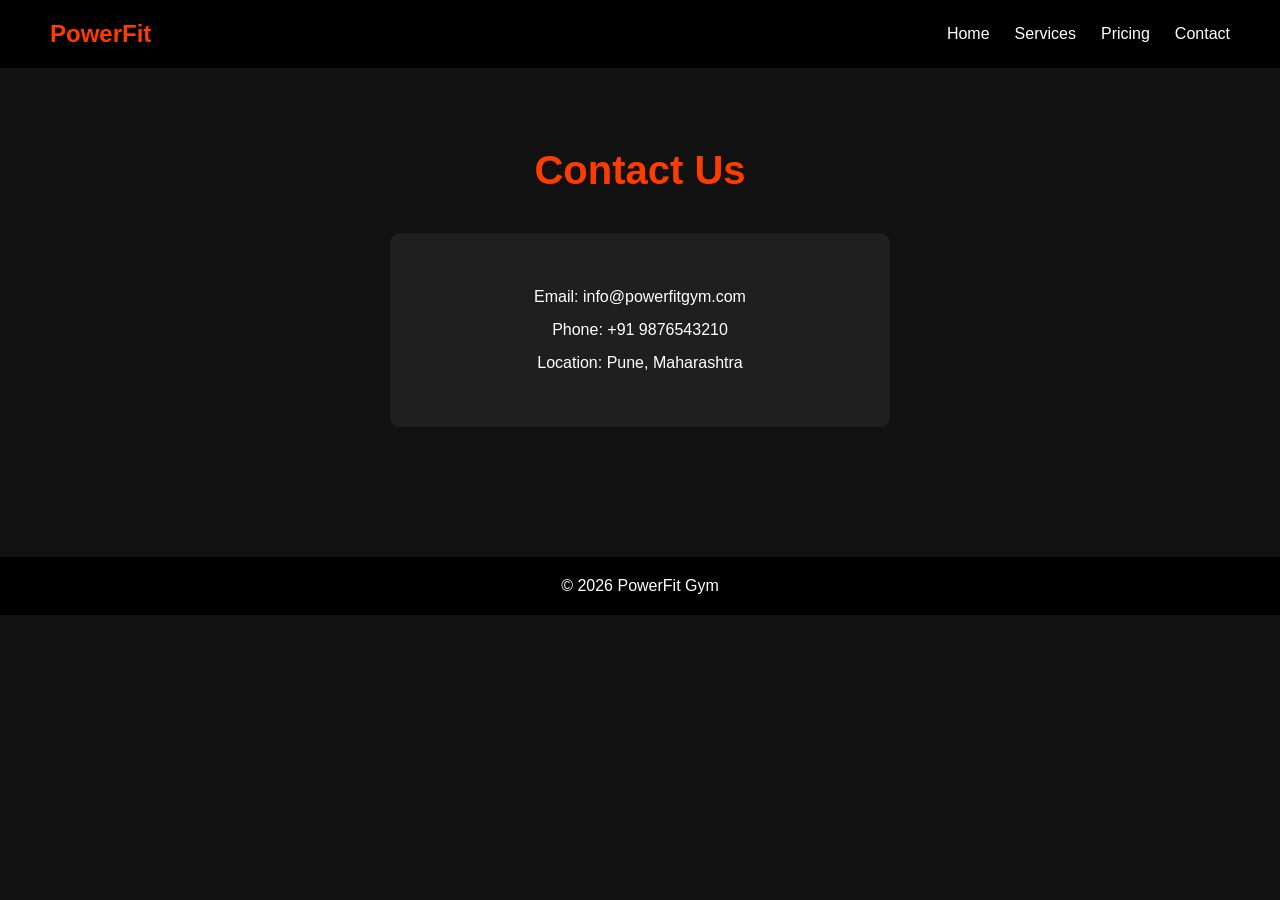
<file: contact.html>
<!DOCTYPE html>
<html lang="en">
<head>
  <meta charset="UTF-8">
  <meta name="viewport" content="width=device-width, initial-scale=1.0">
  <title>Contact - PowerFit Gym</title>

  <link rel="stylesheet" href="css/style.css">
</head>
<body>

  <nav>
    <h1>PowerFit</h1>

    <ul>
      <li><a href="index.html">Home</a></li>
      <li><a href="services.html">Services</a></li>
      <li><a href="pricing.html">Pricing</a></li>
      <li><a href="contact.html">Contact</a></li>
    </ul>
  </nav>

  <section class="page-section">

    <h2>Contact Us</h2>

    <div class="contact-box">

      <p>Email: info@powerfitgym.com</p>

      <p>Phone: +91 9876543210</p>

      <p>Location: Pune, Maharashtra</p>

    </div>

  </section>

  <footer>
    <p>© 2026 PowerFit Gym</p>
  </footer>

</body>
</html>
</file>
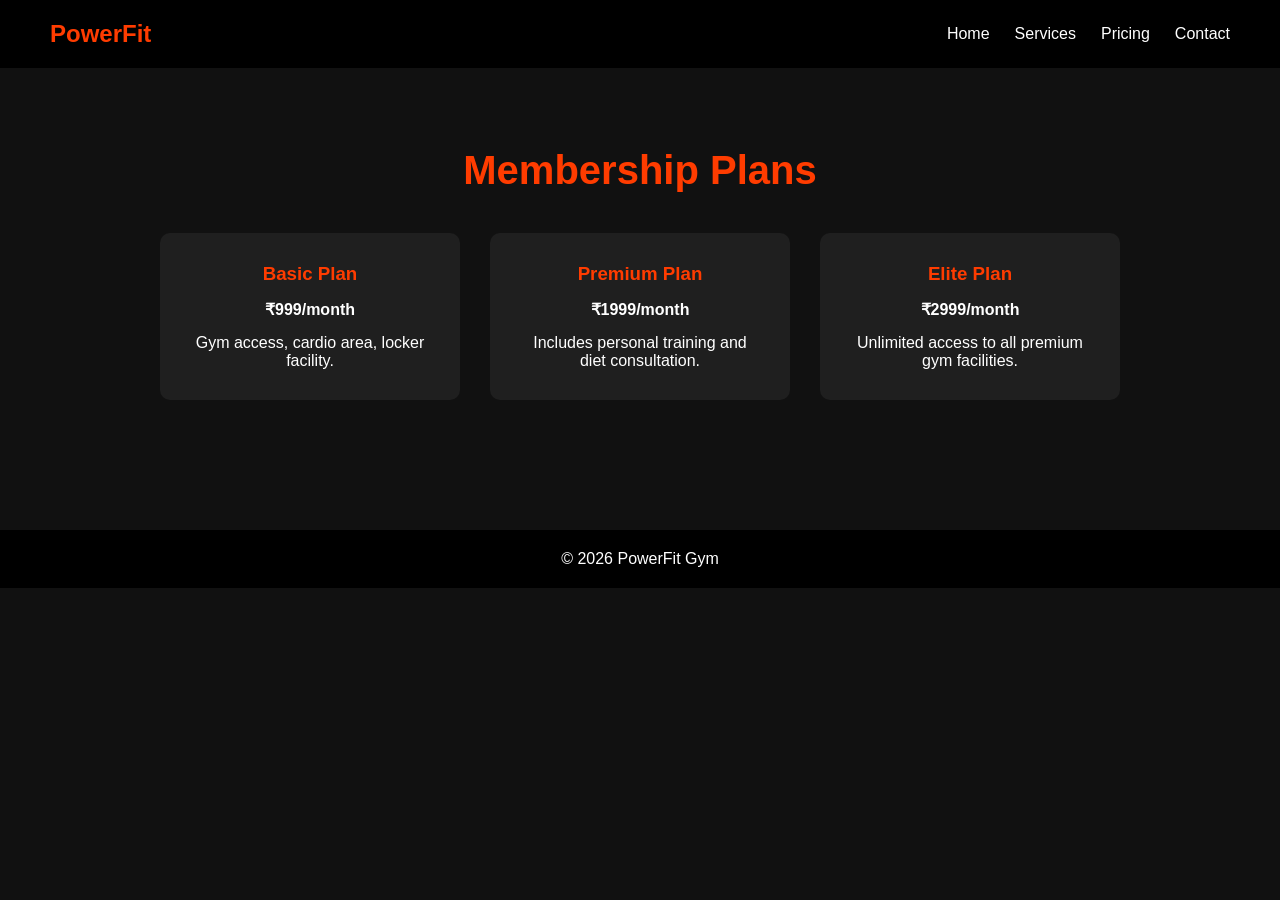
<file: pricing.html>
<!DOCTYPE html>
<html lang="en">
<head>
  <meta charset="UTF-8">
  <meta name="viewport" content="width=device-width, initial-scale=1.0">
  <title>Pricing - PowerFit Gym</title>

  <link rel="stylesheet" href="css/style.css">
</head>
<body>

  <nav>
    <h1>PowerFit</h1>

    <ul>
      <li><a href="index.html">Home</a></li>
      <li><a href="services.html">Services</a></li>
      <li><a href="pricing.html">Pricing</a></li>
      <li><a href="contact.html">Contact</a></li>
    </ul>
  </nav>

  <section class="page-section">

    <h2>Membership Plans</h2>

    <div class="cards">

      <div class="card">
        <h3>Basic Plan</h3>

        <h4>₹999/month</h4>

        <p>Gym access, cardio area, locker facility.</p>
      </div>

      <div class="card">
        <h3>Premium Plan</h3>

        <h4>₹1999/month</h4>

        <p>Includes personal training and diet consultation.</p>
      </div>

      <div class="card">
        <h3>Elite Plan</h3>

        <h4>₹2999/month</h4>

        <p>Unlimited access to all premium gym facilities.</p>
      </div>

    </div>

  </section>

  <footer>
    <p>© 2026 PowerFit Gym</p>
  </footer>

</body>
</html>
</file>
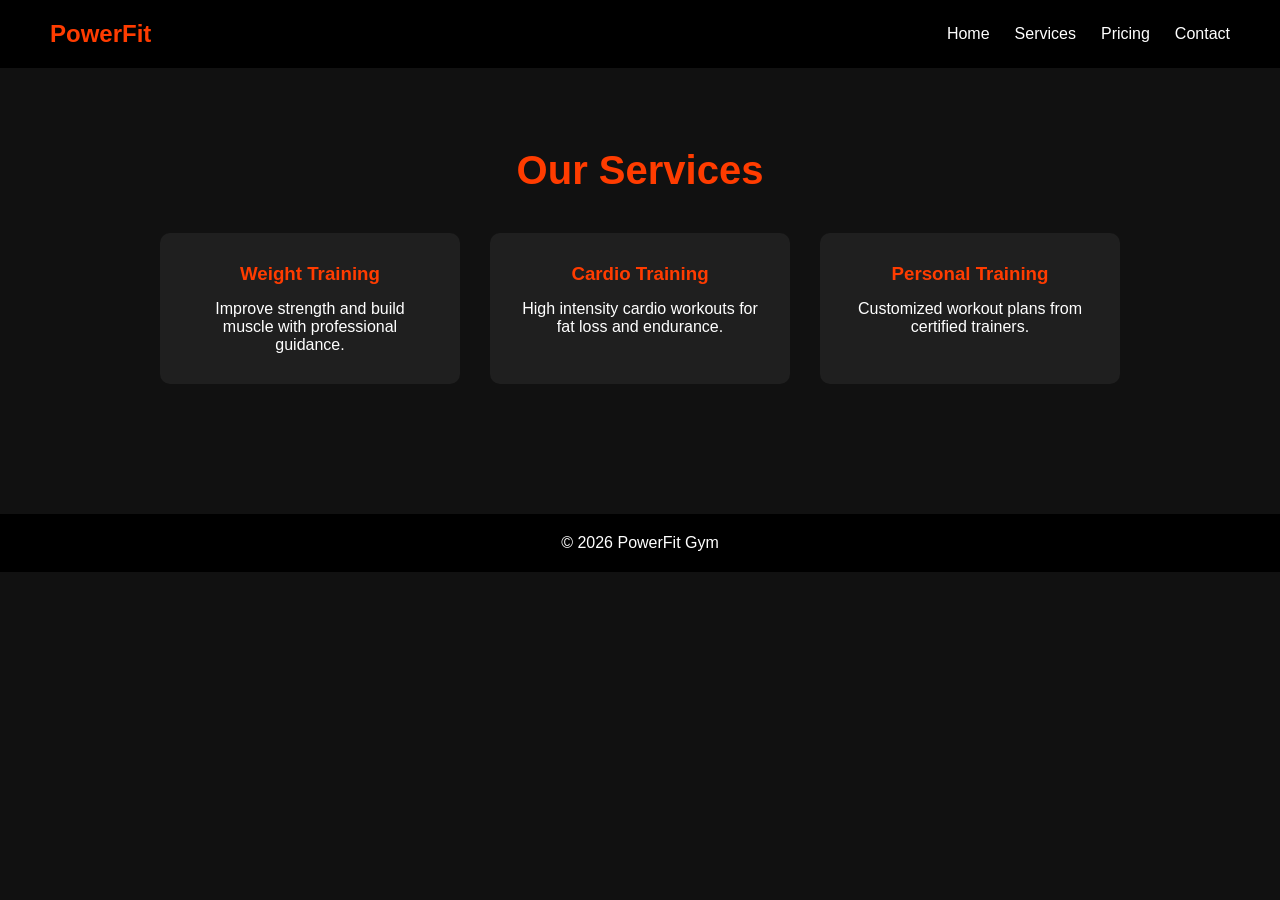
<file: services.html>
<!DOCTYPE html>
<html lang="en">
<head>
  <meta charset="UTF-8">
  <meta name="viewport" content="width=device-width, initial-scale=1.0">
  <title>Services - PowerFit Gym</title>

  <link rel="stylesheet" href="css/style.css">
</head>
<body>

  <nav>
    <h1>PowerFit</h1>

    <ul>
      <li><a href="index.html">Home</a></li>
      <li><a href="services.html">Services</a></li>
      <li><a href="pricing.html">Pricing</a></li>
      <li><a href="contact.html">Contact</a></li>
    </ul>
  </nav>

  <section class="page-section">

    <h2>Our Services</h2>

    <div class="cards">

      <div class="card">
        <h3>Weight Training</h3>

        <p>
          Improve strength and build muscle with professional guidance.
        </p>
      </div>

      <div class="card">
        <h3>Cardio Training</h3>

        <p>
          High intensity cardio workouts for fat loss and endurance.
        </p>
      </div>

      <div class="card">
        <h3>Personal Training</h3>

        <p>
          Customized workout plans from certified trainers.
        </p>
      </div>

    </div>

  </section>

  <footer>
    <p>© 2026 PowerFit Gym</p>
  </footer>

</body>
</html>
</file>
<file: css/style.css>
* {
  margin: 0;
  padding: 0;
  box-sizing: border-box;
  font-family: Arial, sans-serif;
}

body {
  background-color: #111;
  color: white;
}

/* Navbar */

nav {
  background: black;
  display: flex;
  justify-content: space-between;
  align-items: center;
  padding: 20px 50px;
}

nav h1 {
  color: #ff3c00;
}

nav ul {
  display: flex;
  list-style: none;
  gap: 25px;
}

nav ul li a {
  text-decoration: none;
  color: white;
  transition: 0.3s;
}

nav ul li a:hover {
  color: #ff3c00;
}

/* Hero */

.hero {
  height: 90vh;

  background:
    linear-gradient(rgba(0,0,0,0.7), rgba(0,0,0,0.7)),
    url('../images/hero.jpg');

  background-size: cover;
  background-position: center;

  display: flex;
  justify-content: center;
  align-items: center;

  text-align: center;
  padding: 20px;
}

.hero-content h2 {
  font-size: 60px;
  margin-bottom: 20px;
}

.hero-content p {
  font-size: 20px;
  margin-bottom: 25px;
}

/* Button */

.btn {
  display: inline-block;
  padding: 12px 30px;
  background: #ff3c00;
  color: white;
  text-decoration: none;
  border-radius: 5px;
}

.btn:hover {
  background: #ff5f2e;
}

/* Common Sections */

.page-section {
  padding: 80px 50px;
  text-align: center;
}

.page-section h2 {
  margin-bottom: 40px;
  color: #ff3c00;
  font-size: 40px;
}

/* Cards */

.cards {
  display: flex;
  justify-content: center;
  gap: 30px;
  flex-wrap: wrap;
}

.card {
  background: #1f1f1f;
  padding: 30px;
  width: 300px;
  border-radius: 10px;
  transition: 0.3s;
}

.card:hover {
  transform: translateY(-10px);
}

.card h3 {
  color: #ff3c00;
  margin-bottom: 15px;
}

.card h4 {
  margin-bottom: 15px;
}

/* Contact */

.contact-box {
  background: #1f1f1f;
  padding: 40px;
  border-radius: 10px;
  max-width: 500px;
  margin: auto;
}

.contact-box p {
  margin: 15px 0;
}

/* Footer */

footer {
  background: black;
  text-align: center;
  padding: 20px;
  margin-top: 50px;
}

/* Responsive */

@media(max-width: 768px) {

  nav {
    flex-direction: column;
    gap: 20px;
  }

  .hero-content h2 {
    font-size: 40px;
  }

  .cards {
    flex-direction: column;
    align-items: center;
  }
}
</file>
